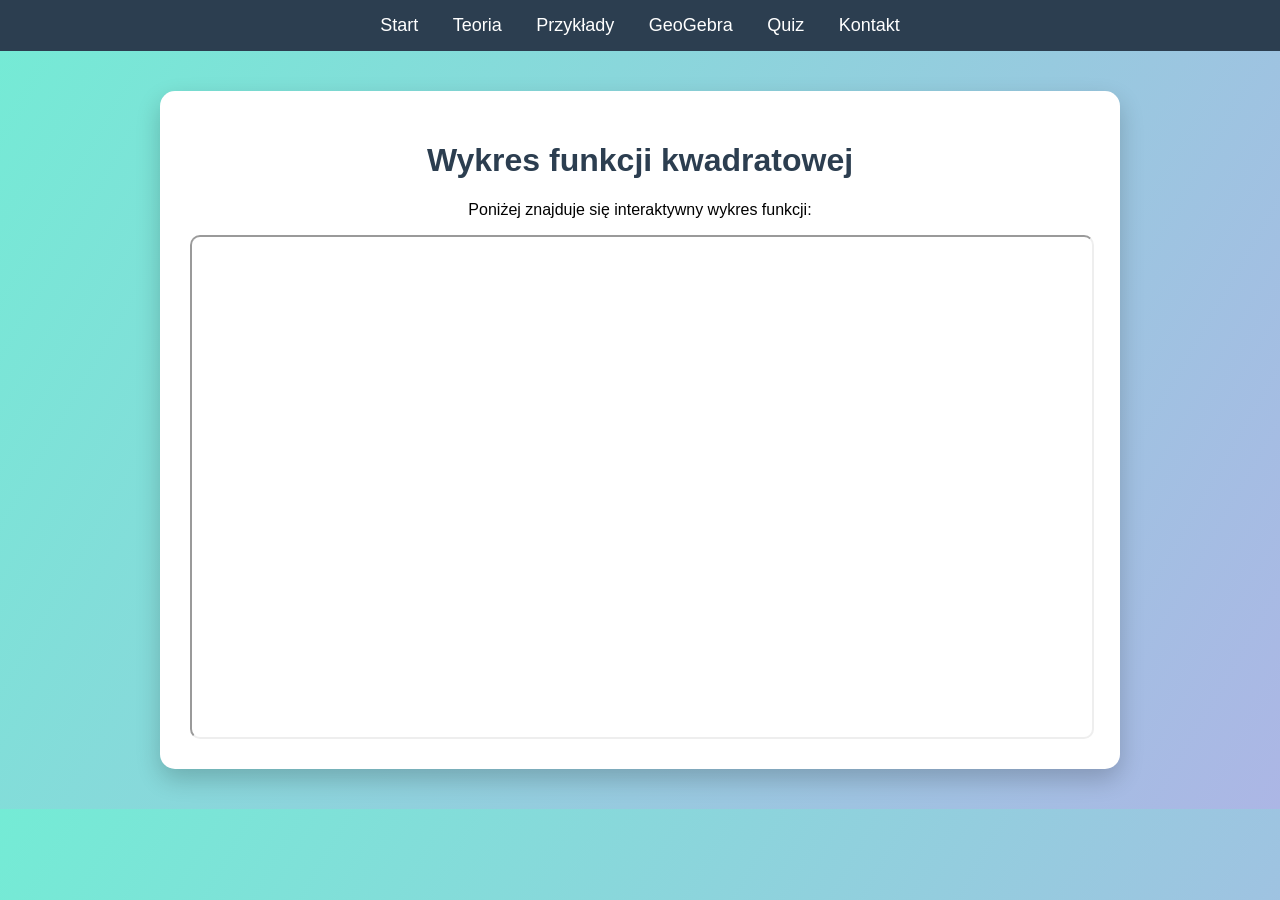
<file: strona matematyczna/geogebra.html>
<!DOCTYPE html>
<html lang="pl">
<head>
<meta charset="UTF-8">
<title>GeoGebra</title>

<link rel="stylesheet" href="style.css">

</head>
<body>

<nav>
    <a href="index.html">Start</a>
    <a href="teoria.html">Teoria</a>
    <a href="przyklady.html">Przykłady</a>
    <a href="geogebra.html">GeoGebra</a>
    <a href="quiz.html">Quiz</a>
    <a href="kontakt.html">Kontakt</a>
</nav>

<div class="container">

<h1>Wykres funkcji kwadratowej</h1>

<p style="text-align:center;">
Poniżej znajduje się interaktywny wykres funkcji:
</p>

<iframe 
src="https://www.geogebra.org/material/iframe/id/ksxj4z7n/width/800/height/500/border/888888"
width="100%" 
height="500" 
style="border-radius:10px;">
</iframe>

</div>

</body>
</html>
</file>
<file: strona matematyczna/style.css>
body {
    font-family: 'Segoe UI', sans-serif;
    margin: 0;
    background: linear-gradient(120deg, #74ebd5, #ACB6E5);
}

nav {
    background: #2c3e50;
    padding: 15px;
    text-align: center;
}

nav a {
    color: white;
    margin: 15px;
    text-decoration: none;
    font-size: 18px;
    transition: 0.3s;
}

nav a:hover {
    color: #00cec9;
}

.container {
    background: white;
    max-width: 900px;
    margin: 40px auto;
    padding: 30px;
    border-radius: 15px;
    box-shadow: 0px 10px 25px rgba(0,0,0,0.2);
}

h1 {
    text-align: center;
    color: #2c3e50;
}

iframe {
    display: block;
    margin: auto;
    border-radius: 10px;
}
</file>
